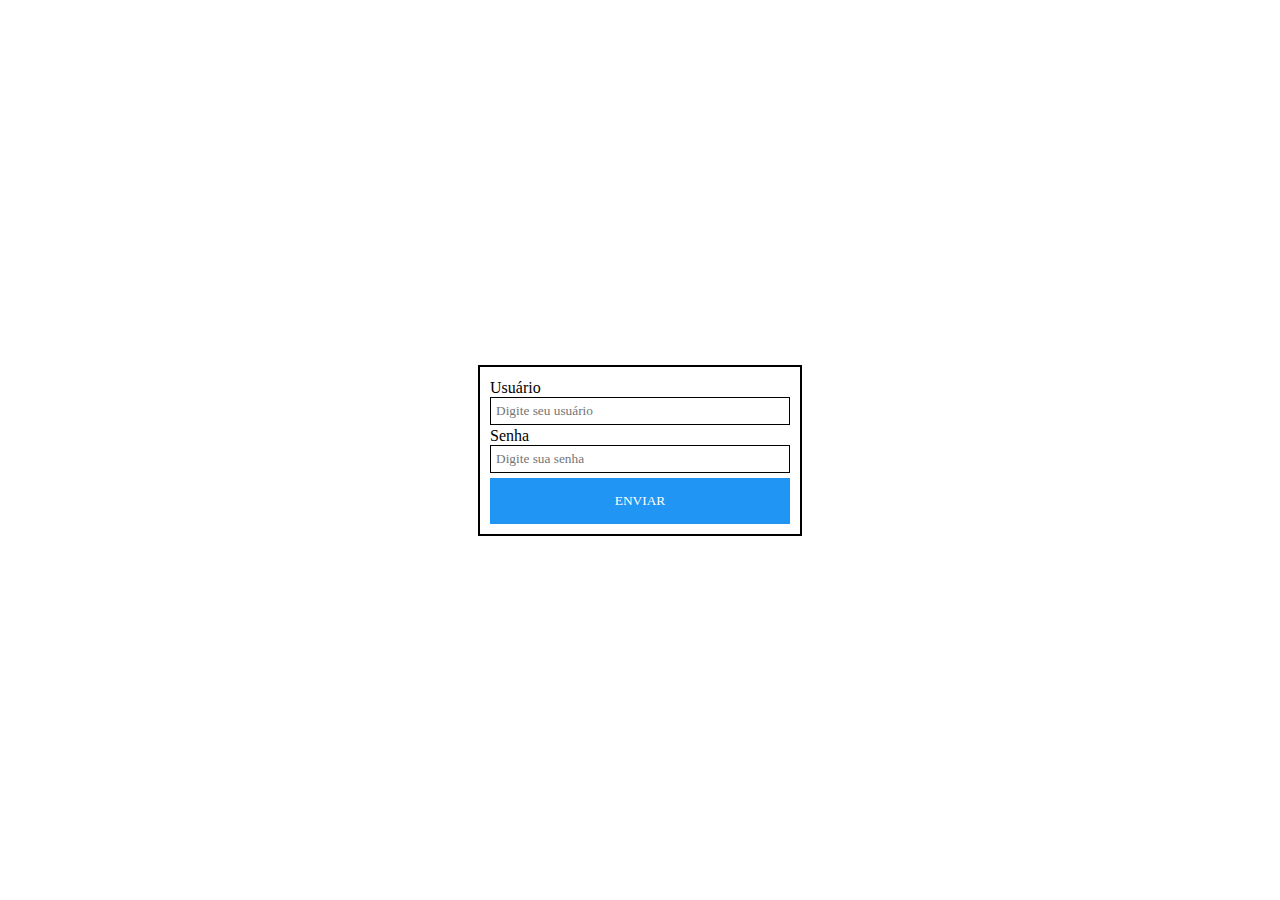
<file: index.html>
<!DOCTYPE html>
<html lang="pt-br">

<head>
    <meta charset="UTF-8">
    <meta http-equiv="X-UA-Compatible" content="IE=edge">
    <meta name="viewport" content="width=device-width, initial-scale=1.0">
    <title>Desafio - SISTEMA</title>
    <script src="js/index.js"></script>
    <link rel="stylesheet" href="css/index.css">

</head>

<body id="body" class="">
    <main>
        <fieldset id="caixa" class="">
            <label for="user">Usuário</label>
            <input type="text" placeholder="Digite seu usuário" required name="user" id="user" class="digitar" value="">
            <label for="senha">Senha</label>
            <input type="password" placeholder="Digite sua senha" required name="senha" id="senha" class="digitar"
                value="">
            <button id="link_panel" class="link_panel_escuro link_panel">ENVIAR</button>
        </fieldset>
        <div id="quadrado-erro" class="desaparecer">
            <span id="fala-erro"></span>
            <div id="espaco">
                <button id="btn_ok">OK</button>
            </div>
        </div>
    </main>
</body>

</html>
</file>
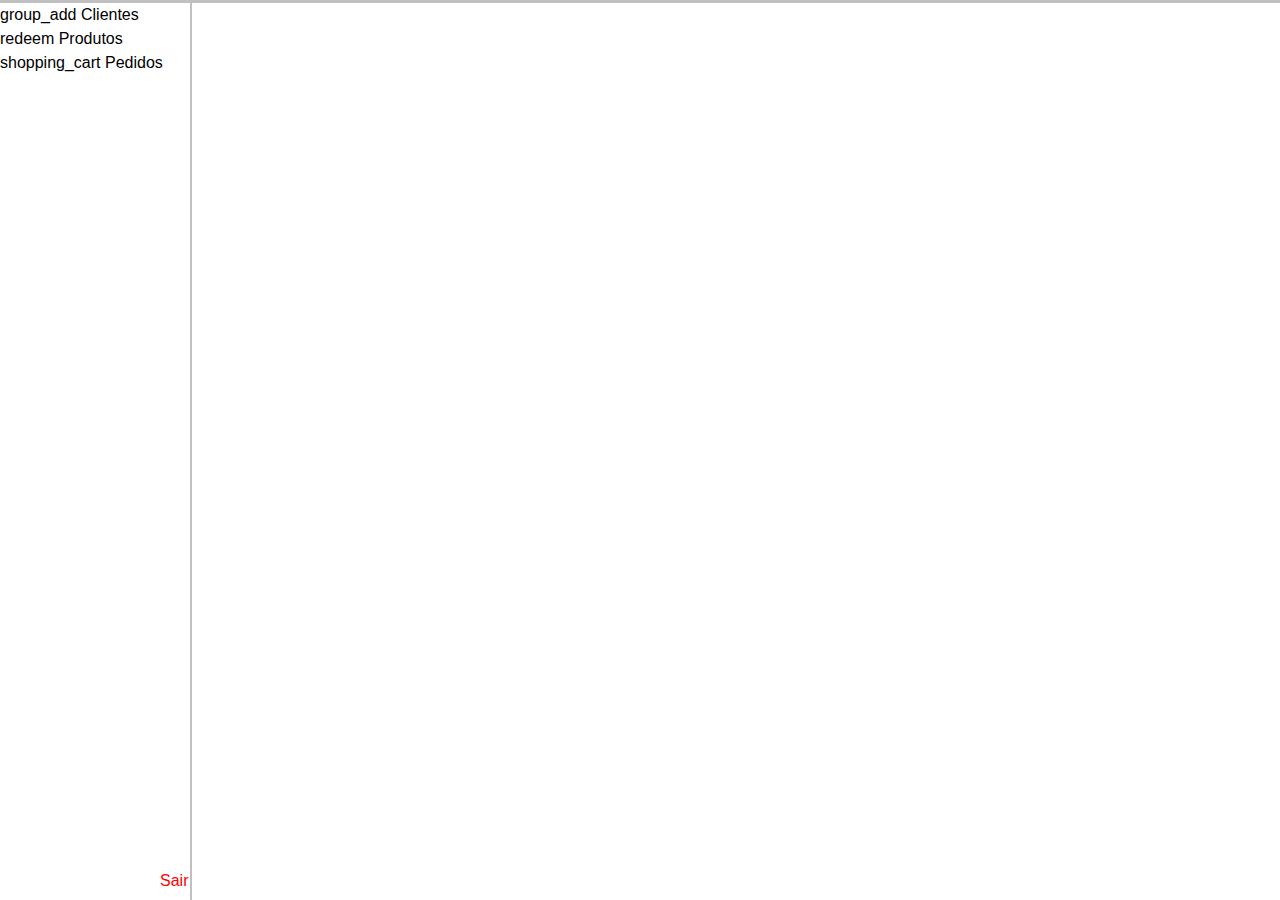
<file: panel.html>
<!DOCTYPE html>
<html lang="pt-br">

<head>
    <meta charset="UTF-8">
    <meta http-equiv="X-UA-Compatible" content="IE=edge">
    <meta name="viewport" content="width=device-width, initial-scale=1.0">
    <link rel="stylesheet" href="panel.css">
    <link rel="stylesheet" href="https://fonts.sandbox.google.com/css2?family=Material+Symbols+Outlined:opsz,wght,FILL,GRAD
@48,400,0,0" />
    <link rel="stylesheet"
        href="https://fonts.sandbox.google.com/css2?family=Material+Symbols+Outlined:opsz,wght,FILL,GRAD@48,400,0,0" />
    <link rel="stylesheet" href="https://fonts.sandbox.google.com/css2?family=Material+Symbols+Outlined:opsz,wght,FILL,GRAD
@48,400,0,0" />
    <script src="panel.js"></script>
    <title>Panel - SISTEMA</title>
</head>

<body>

    <div id="lista_lateral">
        <a id="cliente" class="botoes_menu"><span class="material-symbols-outlined"> group_add</span> Clientes</a>
        <a id="produto" class="botoes_menu"><span class="material-symbols-outlined">redeem</span> Produtos</a>
        <a id="pedido" class="botoes_menu"><span class="material-symbols-outlined"> shopping_cart</span> Pedidos</a>
        <a id="sair" class="botoes_menu">Sair</a>
    </div>
    <div>
        <main>

            <!-- CLIENTES -->

            <div id="aba_cliente" class="desaparecer">
                <div class="alin-x">
                    <h1 id="client_title">Clientes</h1>
                    <div id="x-cliente" class="fechar">x</div>
                </div>
                <label for="codigo_cliente">Código</label>
                <input type="text" name="codigo_cliente" id="codigo_cliente" class="tamanho_texto" value="">
                <label for="nome_cliente">Nome</label>
                <input type="text" name="nome_cliente" id="nome_cliente" value="">
                <label for="cadastro_cliente">Data Cadastro</label>
                <input type="date" name="cadastro_cliente" id="cadastro_cliente" value="">
                <div id="botoes_clientes">
                    <div id="maior-menor">
                        <input type="button" class="botao_ir_vir altura_botoes" name="botao_voltar" id="botao_voltar"
                            value="<">
                        <input type="button" class="botao_ir_vir altura_botoes" name="botao_avancar" id="botao_avancar"
                            value=">">
                    </div>
                    <div id="novo-salvar">
                        <input type="button" class="altura_botoes botoes_novo_salvar" name="botao_novo" id="botao_novo"
                            value="Novo">
                        <input type="button" class="altura_botoes botoes_novo_salvar" name="botao_salvar"
                            id="botao_salvar" value="Salvar">
                    </div>
                </div>
            </div>

            <!-- PRODUTOS -->

            <div id="aba_prod" class="desaparecer">
                <div class="alin-x">
                    <h1 id="produto_title">Produtos</h1>
                    <div id="x-produto" class="fechar">x</div>
                </div>
                <label for="codigo_produto">Código</label>
                <input type="text" name="codigo_produto" id="codigo_produto" class="tamanho_texto" value="">
                <label for="desc_produto">Descrição</label>
                <input type="text" name="desc_produto" class="texto_negrito" id="desc_produto" value="">
                <label for="preco_produto">Preço</label>
                <input type="text" name="preco_produto" class="texto_negrito" id="preco_produto" value="">
                <label for="quantidade_produto">Quantidade</label>
                <input type="number" name="quantidade_produto" class="texto_negrito" id="quantidade_produto" value="">
                <div id="botoes_prod">
                    <div id="maior-menor_prod">
                        <input type="button" class="botao_ir_vir altura_botoes" name="botao_voltar"
                            id="botao_voltar_prod" value="<">
                        <input type="button" class="botao_ir_vir altura_botoes" name="botao_avancar"
                            id="botao_avancar_prod" value=">">
                    </div>
                    <div id="novo-salvar_prod">
                        <input type="button" class="altura_botoes botoes_novo_salvar" name="botao_novo"
                            id="botao_novo_prod" value="Novo">
                        <input type="button" class="altura_botoes botoes_novo_salvar" name="botao_salvar"
                            id="botao_salvar_prod" value="Salvar">
                    </div>
                </div>
            </div>

            <!-- PEDIDOS -->

            <div id="aba_ped" class="desaparecer">
                <div class="alin-x">
                    <h1 id="pedido_title">Pedidos</h1>
                    <div id="x-pedido" class="fechar">x</div>
                </div>
                <label for="codigo_pedido">Código do Cliente</label>
                <input type="text" name="codigo_pedido" id="codigo_pedido" class="tamanho_texto" value="">
                <label for="pedido_cliente">Cliente</label>
                <input type="text" name="pedido_cliente" disabled class="texto_negrito" id="pedido_cliente" value="">
                <div class="borda_localiza">
                    <label for="first_txt" class="font_azul texto_negrito">Localizar produto</label>
                    <div id="localiza_prod">
                        <input type="text" name="first_txt" class="texto_negrito" id="first_txt" value="">
                        <input type="text" name="segunda_txt" disabled class="texto_negrito distancia_txt"
                            id="segunda_txt" value="">
                        <input type="text" name="terc_txt" disabled class="texto_negrito distancia_txt" id="terc_txt"
                            value="">
                        <input type="text" name="quart_txt" class="texto_negrito distancia_txt" id="quart_txt" value="">
                        <input type="button" class="lancar_ped" name="lancar_ped distancia_txt" id="lancar_ped"
                            value="Lançar no Pedido">
                    </div>
                </div>
                <label class="font_azul texto_negrito">Itens do Pedido</label>
                <table>
                    <tbody>
                        <thead class="texto_negrito cabeca_tabela">
                            <th id="item_tabela">Item</th>
                            <th id="descricao_tabela">Descrição</th>
                            <th id="preco_tabela">Preço</th>
                            <th id="qtd_tabela">Qtd</th>
                            <th id="subtotal_tabela">Sub Total</th>
                        </thead>
                        <tr>
                            <td>a</td>
                            <td>b</td>
                            <td>c</td>
                            <td>d</td>
                            <td>e</td>
                        </tr>
                    </tbody>
                </table>
                <div id="div_total">
                    <div id="total">
                        R$ 23.50
                    </div>
                </div>
            </div>
    </div>
    </div>

    </main>
    </div>
</body>

</html>
</file>
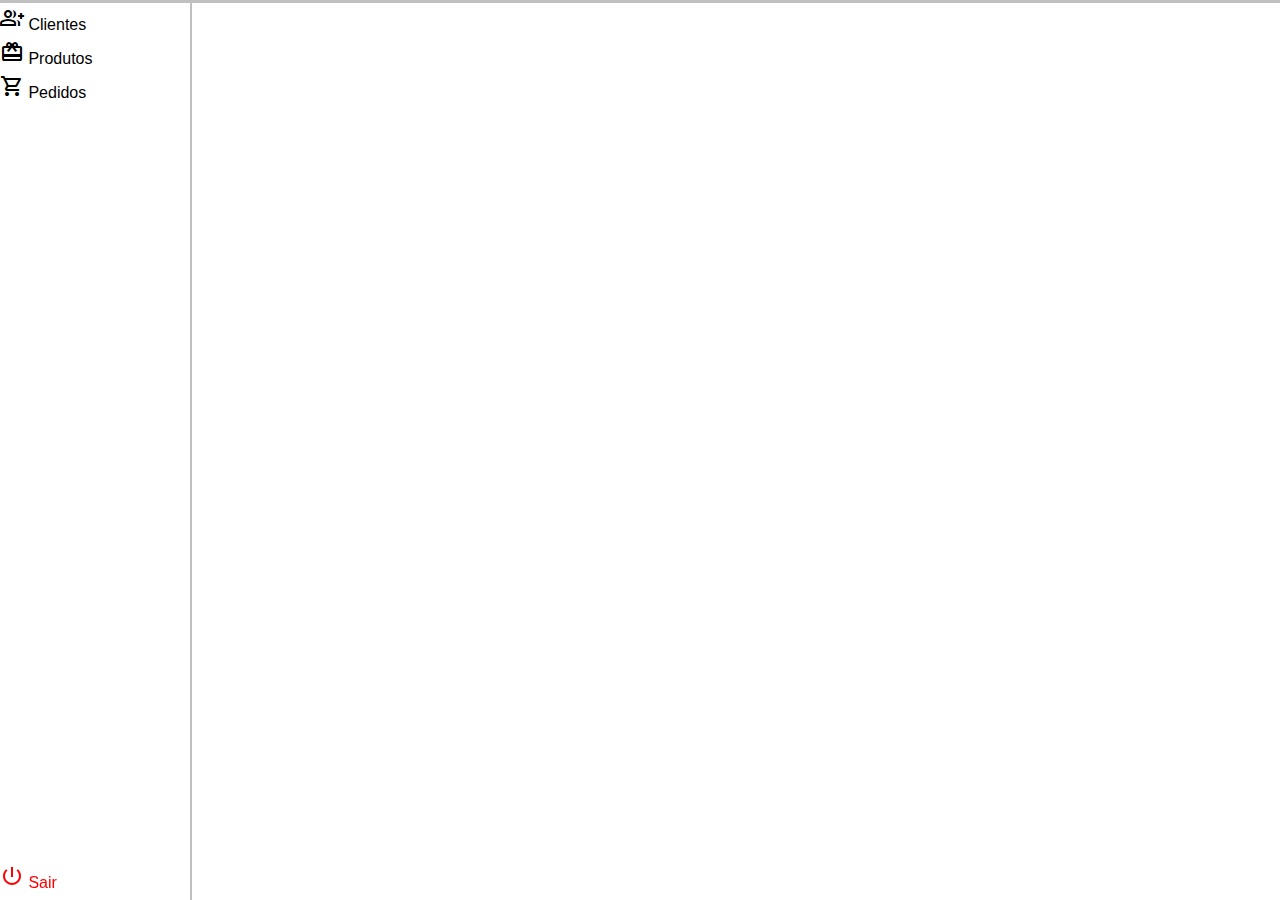
<file: html/panel.html>
<!DOCTYPE html>
<html lang="pt-br">

<head>
    <meta charset="UTF-8">
    <meta http-equiv="X-UA-Compatible" content="IE=edge">
    <meta name="viewport" content="width=device-width, initial-scale=1.0">
    <link rel="stylesheet" href="../css/panel.css">
    <link rel="stylesheet" href="https://fonts.sandbox.google.com/css2?family=Material+Symbols+Outlined:opsz,wght,FILL,GRAD
@48,400,0,0" />
    <link rel="stylesheet"
        href="https://fonts.sandbox.google.com/css2?family=Material+Symbols+Outlined:opsz,wght,FILL,GRAD@48,400,0,0" />
    <link rel="stylesheet" href="https://fonts.sandbox.google.com/css2?family=Material+Symbols+Outlined:opsz,wght,FILL,GRAD
@48,400,0,0" />
    <link rel="stylesheet"
        href="https://fonts.googleapis.com/css2?family=Material+Symbols+Outlined:opsz,wght,FILL,GRAD@48,400,0,0" />
    <script type="module" src="../js/panel.js"></script>
    <title>Panel - SISTEMA</title>
</head>

<body>

    <div id="lista_lateral" class="">
        <a id="cliente" class="botoes_menu"><span class="material-symbols-outlined"> group_add</span> Clientes</a>
        <a id="produto" class="botoes_menu"><span class="material-symbols-outlined">redeem</span> Produtos</a>
        <a id="pedido" class="botoes_menu"><span class="material-symbols-outlined"> shopping_cart</span> Pedidos</a>
        <a id="sair" class="botoes_menu"><span class="material-symbols-outlined">power_settings_new</span> Sair</a>
    </div>
    <div id="div_main" class="">
        <main>

            <!-- CLIENTES -->

            <div id="aba_cliente" class="desaparecer">
                <div class="alin-x">
                    <h1 id="client_title">Clientes</h1>
                    <div id="x-cliente" class="fechar">x</div>
                </div>
                <label for="codigo_cliente">Código</label>
                <input type="text" name="codigo_cliente" disabled class="texto_negrito" id="codigo_cliente"
                    class="tamanho_texto" value="">
                <label for="nome_cliente">Nome</label>
                <input type="text" name="nome_cliente" disabled class="texto_negrito" id="nome_cliente" value="">
                <label for="cadastro_cliente">Data Cadastro</label>
                <input type="text" name="data_cliente" disabled class="texto_negrito" id="data_cliente" value="">
                <div id="botoes_clientes">
                    <div id="maior-menor">
                        <input type="button" class="botao_ir_vir altura_botoes" name="botao_voltar" id="botao_voltar"
                            value="<">
                        <input type="button" class="botao_ir_vir altura_botoes" name="botao_avancar" id="botao_avancar"
                            value=">">
                    </div>
                    <div id="novo-salvar">
                        <input type="button" class="altura_botoes botoes_novo_salvar" name="botao_novo" id="botao_novo"
                            value="Novo">
                        <input type="button" class="altura_botoes botoes_novo_salvar" name="botao_salvar"
                            id="botao_salvar" value="Salvar">
                    </div>
                </div>
            </div>

            <!-- PRODUTOS -->

            <div id="aba_prod" class="desaparecer">
                <div class="alin-x">
                    <h1 id="produto_title">Produtos</h1>
                    <div id="x-produto" class="fechar">x</div>
                </div>
                <label for="codigo_produto">Código</label>
                <input type="text" name="codigo_produto" disabled id="codigo_produto" class="texto_negrito" value="">
                <label for="desc_produto">Descrição</label>
                <input type="text" name="desc_produto" disabled class="texto_negrito" id="desc_produto" value="">
                <label for="preco_produto">Preço</label>
                <input type="text" name="preco_produto" disabled class="texto_negrito" id="preco_produto" value="">
                <label for="quantidade_produto">Quantidade</label>
                <input type="number" name="quantidade_produto" disabled class="texto_negrito" id="quantidade_produto"
                    value="">
                <div id="botoes_prod">
                    <div id="maior-menor_prod">
                        <input type="button" class="botao_ir_vir altura_botoes" name="botao_voltar"
                            id="botao_voltar_prod" value="<">
                        <input type="button" class="botao_ir_vir altura_botoes" name="botao_avancar"
                            id="botao_avancar_prod" value=">">
                    </div>
                    <div id="novo-salvar_prod">
                        <input type="button" class="altura_botoes botoes_novo_salvar" name="botao_novo"
                            id="botao_novo_prod" value="Novo">
                        <input type="button" class="altura_botoes botoes_novo_salvar" name="botao_salvar"
                            id="botao_salvar_prod" value="Salvar">
                    </div>
                </div>
            </div>

            <!-- PEDIDOS -->

            <div id="aba_ped" class="desaparecer">
                <div class="alin-x">
                    <h1 id="pedido_title">Pedidos</h1>
                    <div id="x-pedido" class="fechar">x</div>
                </div>

                <label for="nCliPed">Código do Cliente</label>
                <input type="number" name="nCliPed" id="nCliPed" class="tamanho_texto" value="">
                <label for="pedido_cliente">Cliente</label>
                <input type="text" name="pedido_cliente" disabled class="texto_negrito" id="pedido_cliente" value="">

                <div class="borda_localiza">
                    <label for="first_txt" class="font_azul texto_negrito">Localizar produto</label>
                    <div id="localiza_prod">
                        <input type="number" name="first_txt" class="texto_negrito" id="first_txt" value="">
                        <input type="text" name="segunda_txt" disabled class="texto_negrito distancia_txt"
                            id="segunda_txt" value="">
                        <input type="text" name="terc_txt" disabled class="texto_negrito distancia_txt" id="terc_txt"
                            value="">
                        <input type="number" name="quart_txt" class="texto_negrito distancia_txt" id="quart_txt"
                            value="">
                        <input type="button" class="lancar_ped" name="lancar_ped distancia_txt" id="lancar_ped"
                            value="Lançar no Pedido">
                    </div>

                </div>
                <label class="font_azul texto_negrito">Itens do Pedido</label>
                <table>
                    <thead class="texto_negrito cabeca_tabela">
                        <th id="item_tabela">Item</th>
                        <th id="descricao_tabela">Descrição</th>
                        <th id="preco_tabela">Preço</th>
                        <th id="qtd_tabela">Qtd</th>
                        <th id="subtotal_tabela">Sub Total</th>
                    </thead>
                    <tbody id="tabela_itensPed">
                    </tbody>
                </table>
                <div id="div_total">
                    <div id="total">
                    </div>
                </div>
            </div>
        </main>
    </div>
    <fieldset id="quadrado-erro" class="desaparecer">
        <span id="fala-erro">
        </span>
        <div id="espaco">
            <button id="btn_ok">OK</button>
        </div>
    </fieldset>
</body>

</html>
</file>
<file: css/index.css>
*{
    margin: 0;
    padding: 0;
    box-sizing: border-box;
}

:root{
    --fontes: Verdana;
}

.desaparecer{
    display: none !important;
}

.cor_escuro{
    background-color: rgba(0, 0, 0, 0.897);
}


main{
    width: 100%;
    height: 100vh;
    display: flex;
    flex-direction: column;
    align-items: center;
    justify-content: center;
    z-index: 1;
}

fieldset{
    padding: 10px;
    display: flex;
    flex-direction: column;
}

label{
    margin-top: 2px;
    font-family: var(--fontes);
    cursor: pointer;
}

.digitar{
    width: 300px;
    padding: 5px;
    font-family: var(--fontes);
    background-color: white;
    border: 1px solid black;
}

.digitar-escuro{
        width: 300px;
        padding: 5px;
        font-family: var(--fontes);
        background-color: rgba(255, 255, 255, 0.031);
        border: 1px solid rgba(0, 0, 0, 0.7);
        color: rgba(255, 255, 255, 0.064);
}

#caixa{
    border: 2px solid black;
}

.link_panel_escuro{
    font-family: var(--fontes);
    margin-top: 5px;
    padding: 15px;
    display: flex;
    align-items: center;
    justify-content: center;
    color: rgba(255, 255, 255, 0.07);
    background-color: #2195f329;
    border: 0;
    text-decoration: none;
}

.link_panel{
    font-family: var(--fontes);
    margin-top: 5px;
    padding: 15px;
    display: flex;
    align-items: center;
    justify-content: center;
    color: rgb(255, 255, 255);
    background-color: #2195f3;
    border: 0;
    cursor: pointer;
    text-decoration: none;

}


#quadrado-erro{
    background-color: white;
    width: 30%;
    height: 15%;
    font-family: var(--fontes);
    border-radius: 5px;
    display: flex;
    flex-direction: column;
    justify-content: space-around;
    padding: 5px;
    padding-left: 10px;
    border: 0;
    position: absolute;
}

#fala-erro{
    padding-right: 10%;
}

#btn_ok{
    
    width: 15%;
    height: 65%;
    background-color: #2195f3;
    color: white;
    font-family: var(--fontes);
    border: 0;
    border-radius: 10px;
    align-items: flex-end; 
    cursor: pointer;   

}


#espaco{
    width: 100%;
    height: 50%;
    display: flex;
    justify-content: flex-end;
    align-items: flex-end;
}
</file>
<file: panel.css>
*{
    padding: 0;
    margin: 0;
    box-sizing: border-box;
}


.desaparecer{
    display: none;
}

body{
    display: flex;
    font-family: Verdana, Geneva, Tahoma, sans-serif;
}

main{
    width: 85vw;
    height: auto;
    display: flex;
    justify-content: center;
    border-top: 3px solid silver ;
    padding-top: 20px ;

}



#lista_lateral{
    width: 15%;
    border-right: 2px solid silver ;
    border-top: 3px solid silver ;
    height: 100vh;
    display: flex;
    flex-direction: column;
}

a{
    cursor: pointer;
}

#cliente, #produto, #pedido, #sair{
    text-decoration: none;    
    padding-bottom: 3px;
    padding-top: 3px;
    color: black;
    font-family: Verdana, Geneva, Tahoma, sans-serif;
    text-decoration: none;
}

#sair{
    color:red;
    width: 3%;
    padding: 5px;
    position: absolute;
    bottom: 5px;
    left: 155px;
    
}

.botoes_menu:hover{
    text-decoration: none;    
    padding-bottom: 3px;
    padding-top: 3px;
    color: black;
    font-family: Verdana, Geneva, Tahoma, sans-serif;
    text-decoration: none;    
    background-color: rgb(193, 239, 239);
    transition: 0.5s;

}

/* PANEL CLIENTES -=-=-=-=-=-=-=-=-=-=-=-=-=-=-=-=-=-=-=-=-=-=-==-=-=-=-=-=-=-=-=-=-=-=-=-=-=-=-=-= */

#aba_cliente{
    width: 40%;
    height: auto;
    border: 2px solid silver ;
    padding: 20px;
    padding-bottom: 50px;
}

#client_title{
    font-size: 1.5em;
}

#nome_cliente{
    font-weight: bold;
}

#cadastro_cliente{
    font-weight: bold;

}

input{
    width: 100%;
    height: 40px;
    padding-left: 5px;

}

label{
    font-size: 18px;
    cursor: pointer;
}

.fechar{
    font-size: 1.5em;
    color: red;
    cursor: pointer;
}
/* BOTÕES CLIENTE --------------------------------------------------------------------- */

.alin-x{
    display:flex ;
    margin-bottom: 50px;
    justify-content: space-between;
    align-items: center;
}

#maior-menor{
    width: 30%;
    display: flex;
}

#novo-salvar{
    width: 50%;
    display: flex;
    justify-content: space-around;
}

#botao_avancar{
    margin-left: 10px;
    display: flex;
    justify-content: center;
}


#botao_salvar{
    margin-left: 10px;
    background-color: green;
}

#botao_novo{
    background-color: #3D5AFE;
}

.altura_botoes{
    height: 30px;
}

.botoes_novo_salvar{
    color: white;
    border-radius: 5px;
    border: 0;
    cursor:pointer ;

}

.botao_ir_vir{
    color: white;
    background-color: blueviolet;
    border: 0;
    border-radius: 5px;
    cursor: pointer;
}

#botoes_clientes{
    padding-top: 25px;
    display: flex;
    justify-content: space-between;
    width: 100%;
    height: 10px;
}

/* BOTÕES CLIENTE --------------------------------------------------------------------- */

/* FIM PANEL CLIENTE =-=-=-=-=-==-=-=-=-=-=-=-=-=-=-=-=-=-=-=-=-=-=-=-=-=-=-=-=-=-=-=-=-=-=-=-*/

/* PANEL PRODUTOS =-=-=-=-=-==-=-=-=-=-=-=-=-=-=-=-=-=-=-=-=-=-=-=-=-=-=-=-=-=-=-=-=-=-=-=-=-==-=-=-=-=-=- */

#aba_prod{
    width: 40%;
    height: auto;
    border: 2px solid silver ;
    padding: 20px;
    padding-bottom: 50px;
}

#produto_title{
    font-size: 1.5em;
}

.tamanho_texto{
    font-size: 20px;
}

.texto_negrito{
    font-weight: bold;
    font-size: 20px;
}

/* BOTÕES PRODUTO --------------------------------------------------------------------- */

#maior-menor_prod{
    width: 30%;
    display: flex;
}

#novo-salvar_prod{
    width: 50%;
    display: flex;
    justify-content: space-around;
}

#botao_avancar_prod{
    margin-left: 10px;
    display: flex;
    justify-content: center;
}


#botao_salvar_prod{
    margin-left: 10px;
    background-color: green;
}

#botao_novo_prod{
    background-color: #3D5AFE;
}

.altura_botoes{
    height: 30px;
}

.botoes_novo_salvar{
    color: white;
    border-radius: 5px;
    border: 0;
    cursor:pointer ;

}

.botao_ir_vir{
    color: white;
    background-color: blueviolet;
    border: 0;
    border-radius: 5px;
    cursor: pointer;
}

#botoes_prod{
    padding-top: 25px;
    display: flex;
    justify-content: space-between;
    width: 100%;
    height: 10px;
}

/* FIM PANEL PRODUTOS =-=-=-=-=-==-=-=-=-=-=-=-=-=-=-=-=-=-=-=-=-=-=-=-=-=-=-=-=-=-=-=-=-=-=-=-*/

/* PANEL PEDIDOS =-=-=-=-=-==-=-=-=-=-=-=-=-=-=-=-=-=-=-=-=-=-=-=-=-=-=-=-=-=-=-=-=-=-=-=-=-==-=-=-=-=-=- */

#aba_ped{
    width: 70%;
    height: auto;
    border: 2px solid silver ;
    padding: 20px;
    padding-bottom: 30px;
}

#pedido_title{
    font-size: 1.5em;
}


/* BOTOES PEDIDOS  --------------------------------------------------------------------- */
#maior-menor{
    width: 30%;
    display: flex;
}

#novo-salvar{
    width: 50%;
    display: flex;
    justify-content: space-around;
}

#botao_avancar{
    margin-left: 10px;
    display: flex;
    justify-content: center;
}


#botao_salvar{
    margin-left: 10px;
    background-color: green;
}

#botao_novo{
    background-color: #3D5AFE;
}

.altura_botoes{
    height: 30px;
}


#localiza_prod{
    width: auto;
    height: auto;
    background-color: rgba(192, 192, 192, 0.5);
    display: flex;
    padding: 10px;
    margin-top: 10px;
    margin-bottom: 15px;
}

#first_txt{
    width: 25%;
}
#terc_txt, #quart_txt{
    width: 40%;
}

.distancia_txt{
    margin-left: 7px;
}

#lancar_ped{
    margin-left: 7px;
    padding-left: 10px;
    padding-right: 10px;
    font-size: 15px;
    font-weight: bold;
}

.borda_localiza{
    margin-top: 3%;
    margin-bottom: 2%;
    border-top: 2px solid black;
    border-bottom: 2px solid black;
}

.font_azul{
    color: rgb(85, 85, 255);
    font-size: 18px;
}

.cabeca_tabela{
    width: 100%;
    padding-left:500px ;
    font-size: 16px;
    padding-right: 10%;
}

#item_tabela, #preco_tabela, #qtd_tabela, #subtotal_tabela{
    padding-right: 50px ;

}

#descricao_tabela{
    padding-right: 200px;
}


#div_total{
    display: flex;
    justify-content: flex-end;
}

#total{
    margin-top: 15px;
    display: flex;
    justify-content: center;
    color: red;
    background-color: rgba(128, 128, 128, 0.434);
    padding: 5px;
}
</file>
<file: css/panel.css>
*{
    padding: 0;
    margin: 0;
    box-sizing: border-box;
}


.desaparecer{
    display: none !important;
}

body{
    display: flex;
    font-family: Verdana, Geneva, Tahoma, sans-serif;
}

main{
    width: 85vw;
    height: auto;
    display: flex;
    justify-content: center;
    border-top: 3px solid silver ;
    padding-top: 20px ;

}



#lista_lateral{
    width: 15%;
    border-right: 2px solid silver ;
    border-top: 3px solid silver ;
    height: 100vh;
    display: flex;
    flex-direction: column;
}

a{
    cursor: pointer;
}

.desativar_click{
    pointer-events: none;
}

#cliente, #produto, #pedido, #sair{
    text-decoration: none;    
    padding-bottom: 3px;
    padding-top: 3px;
    color: black;
    font-family: Verdana, Geneva, Tahoma, sans-serif;
    text-decoration: none;
}

#sair{
    color:red;
    padding-right: 5px;
    position:fixed;
    bottom: 5px;
}

.botoes_menu:hover{
    text-decoration: none;    
    padding-bottom: 3px;
    padding-top: 3px;
    color: black;
    font-family: Verdana, Geneva, Tahoma, sans-serif;
    text-decoration: none;    
    background-color: rgb(193, 239, 239);
    transition: 0.5s;

}

/* PANEL CLIENTES -=-=-=-=-=-=-=-=-=-=-=-=-=-=-=-=-=-=-=-=-=-=-==-=-=-=-=-=-=-=-=-=-=-=-=-=-=-=-=-= */

#aba_cliente{
    width: 40%;
    height: auto;
    border: 2px solid silver ;
    padding: 20px;
    padding-bottom: 50px;
}

#client_title{
    font-size: 1.5em;
}

#nome_cliente{
    font-weight: bold;
}

#data_cliente{
    font-weight: bold;

}

input{
    width: 100%;
    height: 40px;
    padding-left: 5px;

}

label{
    font-size: 18px;
    cursor: pointer;
}

.fechar{
    font-size: 1.5em;
    color: red;
    cursor: pointer;
}
/* BOTÕES CLIENTE --------------------------------------------------------------------- */

.alin-x{
    display:flex ;
    margin-bottom: 50px;
    justify-content: space-between;
    align-items: center;
}

#maior-menor{
    width: 30%;
    display: flex;
}

#novo-salvar{
    width: 50%;
    display: flex;
    justify-content: space-around;
}

#botao_avancar{
    margin-left: 10px;
    display: flex;
    justify-content: center;
}


#botao_salvar{
    margin-left: 10px;
    background-color: green;
}

#botao_novo{
    background-color: #3D5AFE;
}

.altura_botoes{
    height: 30px;
}

.botoes_novo_salvar{
    color: white;
    border-radius: 5px;
    border: 0;
    cursor:pointer ;

}

.botao_ir_vir{
    color: white;
    background-color: blueviolet;
    border: 0;
    border-radius: 5px;
    cursor: pointer;
}

#botoes_clientes{
    padding-top: 25px;
    display: flex;
    justify-content: space-between;
    width: 100%;
    height: 10px;
}

/* BOTÕES CLIENTE --------------------------------------------------------------------- */

/* FIM PANEL CLIENTE =-=-=-=-=-==-=-=-=-=-=-=-=-=-=-=-=-=-=-=-=-=-=-=-=-=-=-=-=-=-=-=-=-=-=-=-*/

/* PANEL PRODUTOS =-=-=-=-=-==-=-=-=-=-=-=-=-=-=-=-=-=-=-=-=-=-=-=-=-=-=-=-=-=-=-=-=-=-=-=-=-==-=-=-=-=-=- */

#aba_prod{
    width: 40%;
    height: auto;
    border: 2px solid silver ;
    padding: 20px;
    padding-bottom: 50px;
}

#produto_title{
    font-size: 1.5em;
}

.tamanho_texto{
    font-size: 20px;
}

.texto_negrito{
    font-weight: bold;
    font-size: 20px;
}

/* BOTÕES PRODUTO --------------------------------------------------------------------- */

#maior-menor_prod{
    width: 30%;
    display: flex;
}

#novo-salvar_prod{
    width: 50%;
    display: flex;
    justify-content: space-around;
}

#botao_avancar_prod{
    margin-left: 10px;
    display: flex;
    justify-content: center;
}


#botao_salvar_prod{
    margin-left: 10px;
    background-color: green;
}

#botao_novo_prod{
    background-color: #3D5AFE;
}

.altura_botoes{
    height: 30px;
}

.botoes_novo_salvar{
    color: white;
    border-radius: 5px;
    border: 0;
    cursor:pointer ;

}

.botao_ir_vir{
    color: white;
    background-color: blueviolet;
    border: 0;
    border-radius: 5px;
    cursor: pointer;
}

#botoes_prod{
    padding-top: 25px;
    display: flex;
    justify-content: space-between;
    width: 100%;
    height: 10px;
}

/* FIM PANEL PRODUTOS =-=-=-=-=-==-=-=-=-=-=-=-=-=-=-=-=-=-=-=-=-=-=-=-=-=-=-=-=-=-=-=-=-=-=-=-*/

/* PANEL PEDIDOS =-=-=-=-=-==-=-=-=-=-=-=-=-=-=-=-=-=-=-=-=-=-=-=-=-=-=-=-=-=-=-=-=-=-=-=-=-==-=-=-=-=-=- */

#aba_ped{
    width: 70%;
    height: auto;
    border: 2px solid silver ;
    padding: 20px;
    padding-bottom: 30px;
}

#pedido_title{
    font-size: 1.5em;
}


/* BOTOES PEDIDOS  --------------------------------------------------------------------- */
#maior-menor{
    width: 30%;
    display: flex;
}

#novo-salvar{
    width: 50%;
    display: flex;
    justify-content: space-around;
}

#botao_avancar{
    margin-left: 10px;
    display: flex;
    justify-content: center;
}


#botao_salvar{
    margin-left: 10px;
    background-color: green;
}

#botao_novo{
    background-color: #3D5AFE;
}

.altura_botoes{
    height: 30px;
}


#localiza_prod{
    width: auto;
    height: auto;
    background-color: rgba(192, 192, 192, 0.5);
    display: flex;
    padding: 10px;
    margin-top: 10px;
    margin-bottom: 15px;
}

#first_txt{
    width: 25%;
}
#terc_txt{
    width: 50%;
}
#quart_txt{
    width: 30%;
}

.distancia_txt{
    margin-left: 7px;
}

#lancar_ped{
    margin-left: 7px;
    padding-left: 10px;
    padding-right: 10px;
    font-size: 15px;
    font-weight: bold;
    cursor: pointer;
}

.borda_localiza{
    margin-top: 3%;
    margin-bottom: 2%;
    border-top: 2px solid black;
    border-bottom: 2px solid black;
}

.font_azul{
    color: rgb(85, 85, 255);
    font-size: 18px;
}

.cabeca_tabela{
    width: 100%;
    padding-left:500px ;
    font-size: 16px;
    padding-right: 10%;
}

#item_tabela, #preco_tabela, #qtd_tabela, #subtotal_tabela{
    padding-right: 6vw ;

}

#descricao_tabela{
    padding-right: 200px;
}


#div_total{
    display: flex;
    justify-content: flex-end;
}

#total{
    margin-top: 15px;
    display: flex;
    justify-content: center;
    color: red;
    background-color: rgba(128, 128, 128, 0.434);
    padding: 5px;
}

.filtro_escuro{
    filter: brightness(0.2);
    background-color: rgba(0, 0, 0, 0.805);
}
/* Css Tratamento de erro */

#quadrado-erro{
    background-color: white;
    width: 30%;
    height: 15%;
    font-family: var(--fontes);
    border-radius: 5px;
    display: flex;
    flex-direction: column;
    justify-content: space-around;
    padding: 5px;
    padding-left: 10px;
    border: 0;
    position: absolute;
    right: 27%;
    bottom: 60%;
    filter: none;
    margin: 0 auto;
}


#fala-erro{
    padding-right: 10%;
}

#espaco{
    width: 100%;
    height: 50%;
    display: flex;
    justify-content: flex-end;
    align-items: flex-end;
}


#btn_ok{
    
    width: 15%;
    height: 65%;
    background-color: #2195f3;
    color: white;
    font-family: var(--fontes);
    border: 0;
    border-radius: 10px;
    align-items: flex-end;  
    cursor: pointer;  

}
</file>
